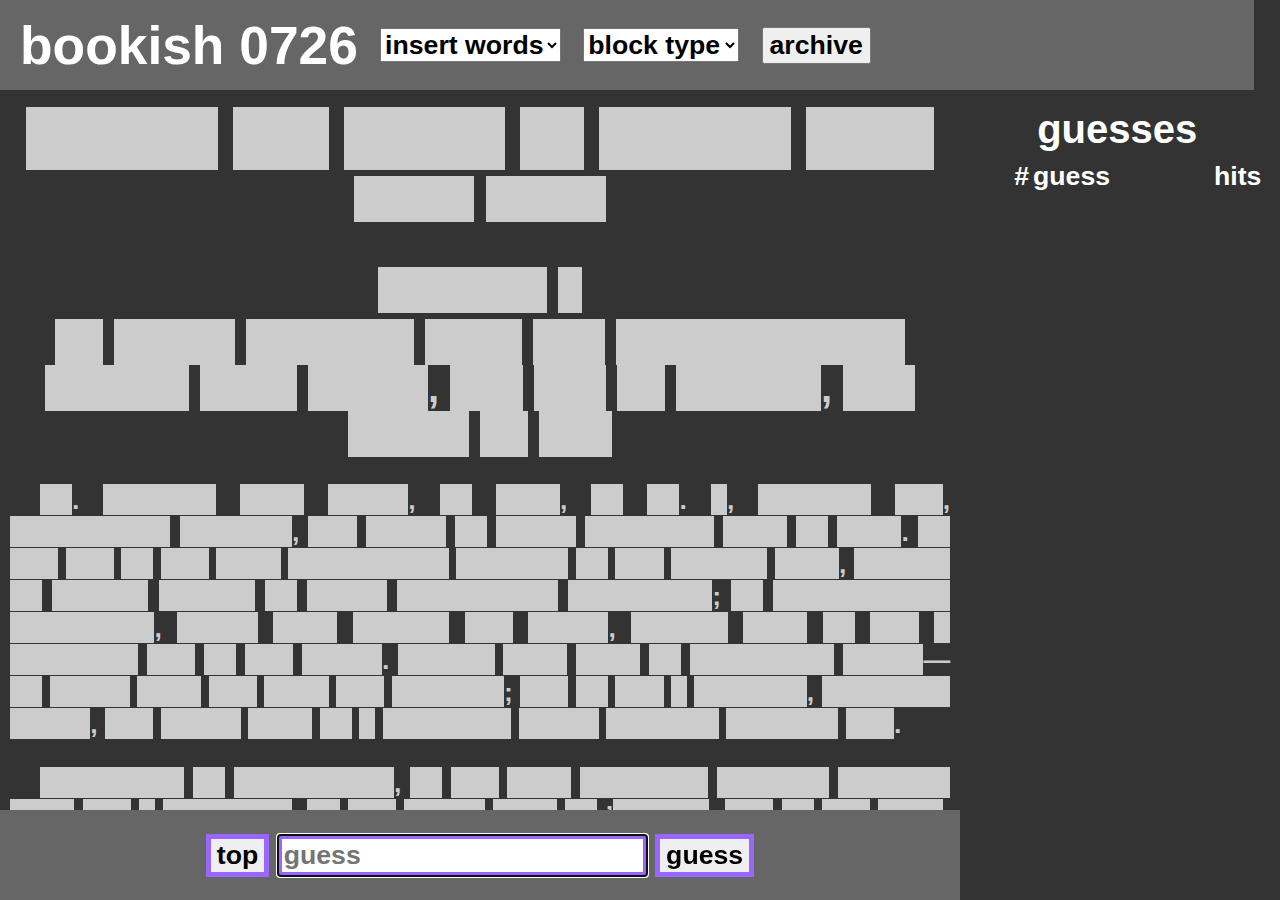
<file: bookish/index.html>
<html>
<head>
<meta charset="UTF-8">
<link rel="stylesheet" type="text/css" href="stylesheet.css"/>
<script type="text/javascript" src="load_game.js"></script>
<script type="text/javascript" src="split.js"></script>
<script type="text/javascript" src="redact.js"></script>
<script language="javascript">

var game;
var winner = false;
var reveal = false;
var hits = 0;
var textArr = [];   // an array of "words" (words, markup or punctuation)
var redactedArray = [];
var guessedWords = [];
var guessedHits = [];   // TODO parallel arrays = not good
var commonWords = [
    "the", "and", "of", "to", "a", "in", "i", "he", "was", "it",
    "that", "his", "with", "for", "as", "is", "had", "you", "not", "at",
    "but", "on", "be", "all", "we", "her", "have", "my", "they", "by",
    "there", "she", "him", "so", "which", "this", "me", "one", "from", "were",
    "said", "no", "are", "or", "when", "out", "would", "what", "who", "them"
];
var reservedWords = [
    // also all the expected html tags
    '<p>', '</p>',
    '<h1>', '</h1>',
    '<h2>', '</h2>',
    '<h3>', '</h3>',
    '<i>', '</i>',
    '<br/>', '<hr/>',
    '<blockquote>', '</blockquote>',
    '<pre>', '</pre>',
    // it's christmas
    "<img class='image' src='image.jpg'>",
    // entities for later TODO
    '&ldquo;', '&rdquo;',
    '&lsquo;', '&rsquo;',
    '&mdash;',
    '&deg;', '&amp;', '&nbsp;', '&pound;', '&ast;'
]

function init() {
    textArr = split(text);  // splits text (defined in game/*js) into textarray
    redactText();           // redacts the entire array
    displayText();          // writes text panel
    displayGuesses();       // writes guess panel
    extractTitle();         // gets title from h1 contents (minus reserved words)

    // warn when navigating away. not ideal...
    window.addEventListener("beforeunload", function (e) {
        var confirmationMessage = 'your changes will be lost.'; // text does not appear!
        (e || window.event).returnValue = confirmationMessage;
        return confirmationMessage;
    });
    document.getElementById("inputword").focus();
    document.getElementById("title").innerHTML = "bookish " + game;
    document.getElementById("blocks").selectedIndex = 0;
    document.getElementById("words").selectedIndex = 0;
}

function solve() {
    reveal = true;
    redactText();
    displayText();
    gotoTop();
}

var title = [];
function extractTitle() {
    var t = text.match(/<h1>(.*?)<\/h1>/);  // title string
    // titles are words and apostrophes
    var tbits = t[1].split(/[^\w']+/);
    for (var i = 0 ; i < tbits.length ; i++) {
        var titleWord = tbits[i].toLowerCase();
        if (titleWord != "" && !reservedWords.includes(titleWord)) {
            title.push(titleWord);
        }
    }
    //debug("Title " + title);
}

function displayText() {
    out = []
    if (winner) {
        out.push(winnerText());
    }
    if (reveal) {
        // add a link to the original
        out.push("<h2>read the whole thing <a href='" + url + "'>here</a></h2>"
            + "<br/>"
        );
    }
    out = out.concat(redactedArray);
    d = document.getElementById('textPane');
    d.innerHTML = out.join('');
}

function winnerText() {
    var h = 0;
    var m = 0;
    for (var i = 0 ; i < guessedHits.length ; i++) {
        if (guessedHits[i] == 0) {
            m++;
        } else {
            h++;
        }
    }
    var pc = h * 100 / (h + m);
    return("<h1>YOU ARE A WINNER</h1>"
        + "<h2>bookish " + game + "</h2>"
        + "<h2>total guesses: " + (h + m) + "</h2>"
        + "<h2>total hits: " + h + "</h2>"
        + "<h2>total misses: " + m + "</h2>"
        + "<h2>percentage correct: " + Math.floor(pc) + "</h2>"
    );
}

function displayGuesses() {
    var gText = ["<h2 class='guessTitle'>guesses</h2>"];
    //debug("Guesses " + guessedWords + ", " + guessedWords.length);
    gText.push("<table id='guessList'>");
    gText.push("<thead>");
    gText.push("<tr>");
    gText.push("<td class='count'>#</td>");
    gText.push("<td class='guess'>guess</td>");
    gText.push("<td class='hits'>hits</td>");
    gText.push("</tr>");
    gText.push("</thead>");
    gText.push("<tbody>");
    for (var i = guessedWords.length - 1 ; i >= 0 ; i--) {
        var word = guessedWords[i];
        //debug("Word[" + i + "] " + word);
        if (highlight == word) {
            cl = "highlight"
        } else {
            cl = "normal"
        }
        gText.push("<tr id='guess" + i + "' class='" + cl + "' onclick='return highlightWord(" + i + ")'>");
        gText.push("<td class='count'>" + (i + 1) + ":</td>");
        gText.push("<td class='guess'>" + word + "</td>");
        gText.push("<td class='hits'>" + guessedHits[i] + "</td>");
        gText.push("</tr>");
    }
    gText.push("</tbody>");
    gText.push("</table>");
    //debug("gtext " + gText);
    d = document.getElementById('guessesPane');
    d.innerHTML = gText.join('');
}

// highlights the word
// (either the just entered word or the one just clicked in guesslist)
var highlight = ""
var prev_hi_index = -1
var highlight_index = -1;
function highlightWord(index) {
    //alert("HighlightWord new:" + index + " prev:" + prev_hi_index)
    if (index != prev_hi_index) {
        // new word (or a change)
        highlight = guessedWords[index];
        highs = guessedHits[index];
        if (highs == 0) {
            // do nothing
            return;
        }
        redactText();       // highlight bits of the text
        displayText();      // and show it
        highlight_index = 0;
        highlightSingleWord(highlight_index);
        displayGuesses();   // update guess highlights
    } else {
        // this is an old word, selected again
        lowlightSingleWord(highlight_index);
        highlight_index = (highlight_index + 1) % highs;
        highlightSingleWord(highlight_index);
    }
    gotoHighlight(highlight_index);
    prev_hi_index = index;
}

// unhighlight word (prior to highlighting the next one)
function lowlightSingleWord(highlightIndex) {
    //debug("clearing hi" + highlightIndex)
    var ele = document.getElementById('hi' + highlightIndex);
    ele.className = "";
}

// inverse video the current instance of highlighted word 
function highlightSingleWord(highlightIndex) {
    //debug("highlighting hi" + highlightIndex)
    var ele = document.getElementById('hi' + highlightIndex);
    ele.className = "special";
}

function updateTitle(word) {
    if (title.includes(word)) {
        // remove word from title array
        var tmp = [];
        for (var i = 0 ; i < title.length ; i++) {
            if (title[i] != word) {
                tmp.push(title[i]);
            }
        }
        title = tmp;
        //debug("Title " + title);
    }
    if (title.length == 0) {
        reveal = true;
        winner = true;
    }
}

function guessWord(event) {
    // button sends null, keypress sends keycode of input
    if (event != null && event.keyCode != 13) {
        // ignore keys that aren't enter
        return;
    }
    var d = document.getElementById("inputword");
    // limit input to lowercase alphanumerics and apostrophe
    var word = d.value.toLowerCase().trim();
    if (word == 'answer please') {
        solve();
        return;
    }
    word = d.value.toLowerCase().trim().replace(/[^a-z0-9']/g, "");
    if (word == "") {
        // TODO next highlighted word?
        return;
    }
    // clear box
    d.value = '';
    //debug("WORD " + word);
    var newWord = !guessedWords.includes(word);
    if (!reservedWords.includes(word)) {
        if (newWord) {  // TODO does not work
            //debug("New Word " + word);
            guessedWords.push(word);
            updateTitle(word);
            highlight_index = 0;
        } else {
            //debug("Old Word " + word);
            // can we do something here?
            // next highlighted word?
            // but only if different from previous?
        }
        // highlight is the current guess
        highlight = word;
        redactText();    // this will update redacted text array and hits
        //debug("Guess: Word " + word + " Hits " + hits);
        if (newWord) {
            //debug("New hits " + hits);
            guessedHits.push(hits);
        }
        displayText();      // show the text
        displayGuesses();   // show the guesses
        gotoGuess(word);
        //debug("Guesses " + guessedWords.length + " Hits: " + guessedHits);
        if (winner) {
            gotoTop();
        }
    }
}

function gotoTop() {
    document.getElementById('textPane').scrollTop = 0;
}

function gotoHighlight(hi) {
    var ele = document.getElementById('hi' + hi);
    ele.scrollIntoView({
        behavior: 'auto',
        block: 'center',
        inline: 'center'
    });
}

// guesses have <tr id=guess99><tr><td class=guess>
// we have to iterate through to find the match
function gotoGuess(word) {
    if (word == null) {
        // highlight top
        var tr = document.getElementById('guess' + (guessedWords.length - 1));
        tr.scrollIntoView({
            behavior: 'auto',
            block: 'center',
            inline: 'center'
        });
        return;
    }
    // find matching word
    for (var i = 0 ; i < guessedWords.length ; i++) {
        var tr = document.getElementById('guess' + i);
        var val = tr.children[1].textContent;
        if (val == word) {
            tr.scrollIntoView({
                behavior: 'auto',
                block: 'center',
                inline: 'center'
            });
            return;
        }
    }
}

function setWords() {
    var d = document.getElementById("words");
    if (d.value == "0") {
        return;
    }
    var words = d.value;
    for (var i = 0 ; i < words ; i++) {
        highlight = commonWords[i];
        guessedWords.push(highlight);
        updateTitle(highlight);
        redactText();   // slow...
        guessedHits.push(hits);
    }    
    d.disabled = true;
    // debug(guessedWords);
    displayText();
    displayGuesses();
}

var blocks = "normal";
function setBlocks() {
    var d = document.getElementById("blocks");
    if (d.value == "none") {
        return;
    }
    blocks = d.value;
    d.disabled = true;
    redactText();
    displayText();
}
</script>
</head>
<body>
<nav id="top">
    <span id="title">bookish xxxxxx</span>
    <!-- &nbsp;&nbsp;&nbsp;
    <input type="button" value="about"/> -->
    &nbsp;&nbsp;&nbsp;
    <select title="you can automatically enter the most common words here" name="words" id="words" onchange="return setWords()">
        <option value="none" selected="true">insert words</option>
        <option value="0">0</option>
        <option value="10">10</option>
        <option value="20">20</option>
        <option value="30">30</option>
        <option value="40">40</option>
        <option value="50">50</option>
    </select>
    &nbsp;&nbsp;&nbsp;
    <select title="change the redacting style here" name="blocks" id="blocks" onchange="return setBlocks()">
        <option value="none" selected="true">block type</option>
        <option value="normal">normal</option>
        <option value="inaccurate">inaccurate</option>
        <option value="solid">solid</option>
    </select>
    &nbsp;&nbsp;&nbsp;
    <a title="choose a game from the archive" href="archive.html" target="new"><input type="button" value="archive"/></a>
</nav>
<div id="middle">
    <div id="left">
        <div id="textPane">Cannot find today's game, please choose something from the <a href="archive.html">archive</a>.</div>
    </div>
    <div id="right">
        <div id="guessesPane">the guesses go here</div>
    </div>
</div>
<div id="inputPane">
    <div id="buttons">
        <input type="button" value="top" onclick="return gotoTop()"/>
        <input type="text" id="inputword" size="20"
            onclick="document.getElementById('inputword').value = ''"
            onkeypress="return guessWord(event)"
            placeholder="guess"
            title="enter 'answer please' to quit"/>
        <input type="button" value="guess" onclick="return guessWord(null)"/>
    </div>
</div>
<script>
game = load_game();
</script>
<!-- and initialise it -->
<script>
init();
</script>
</body>
</html>
</file>
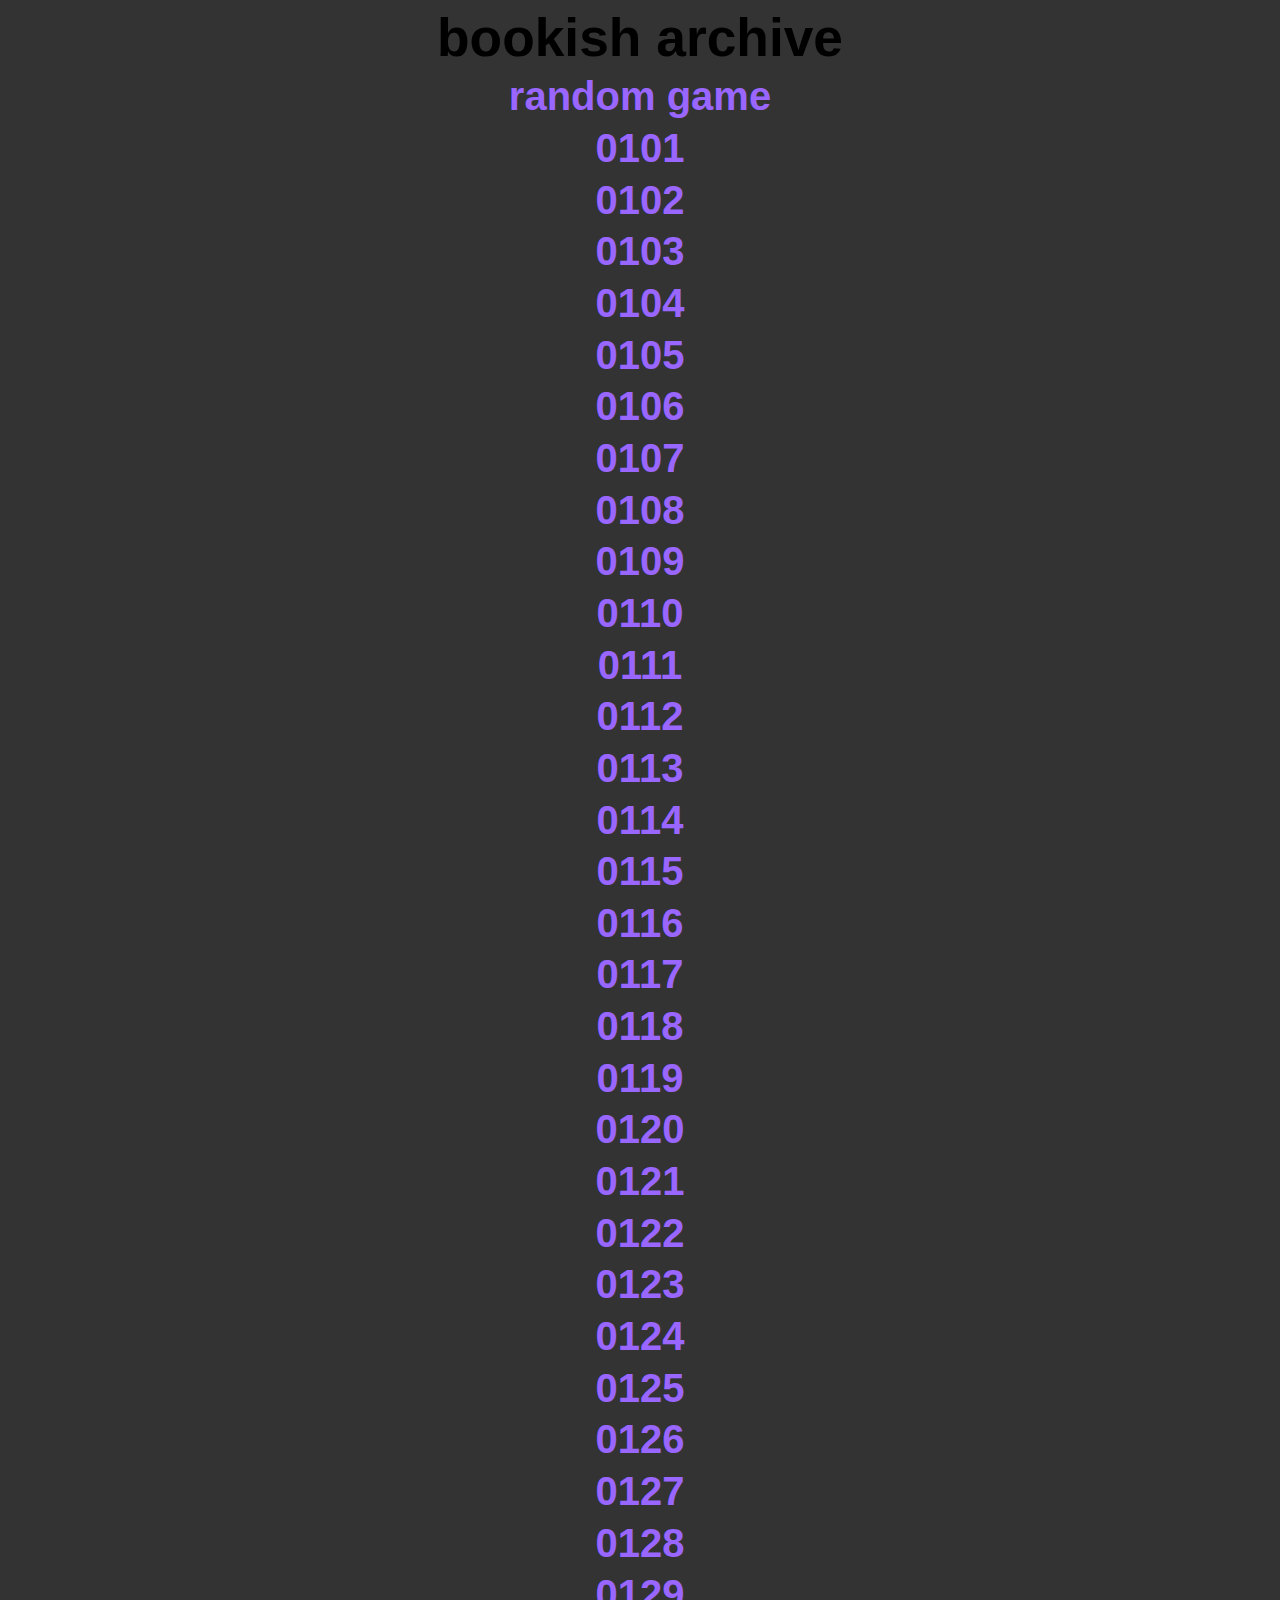
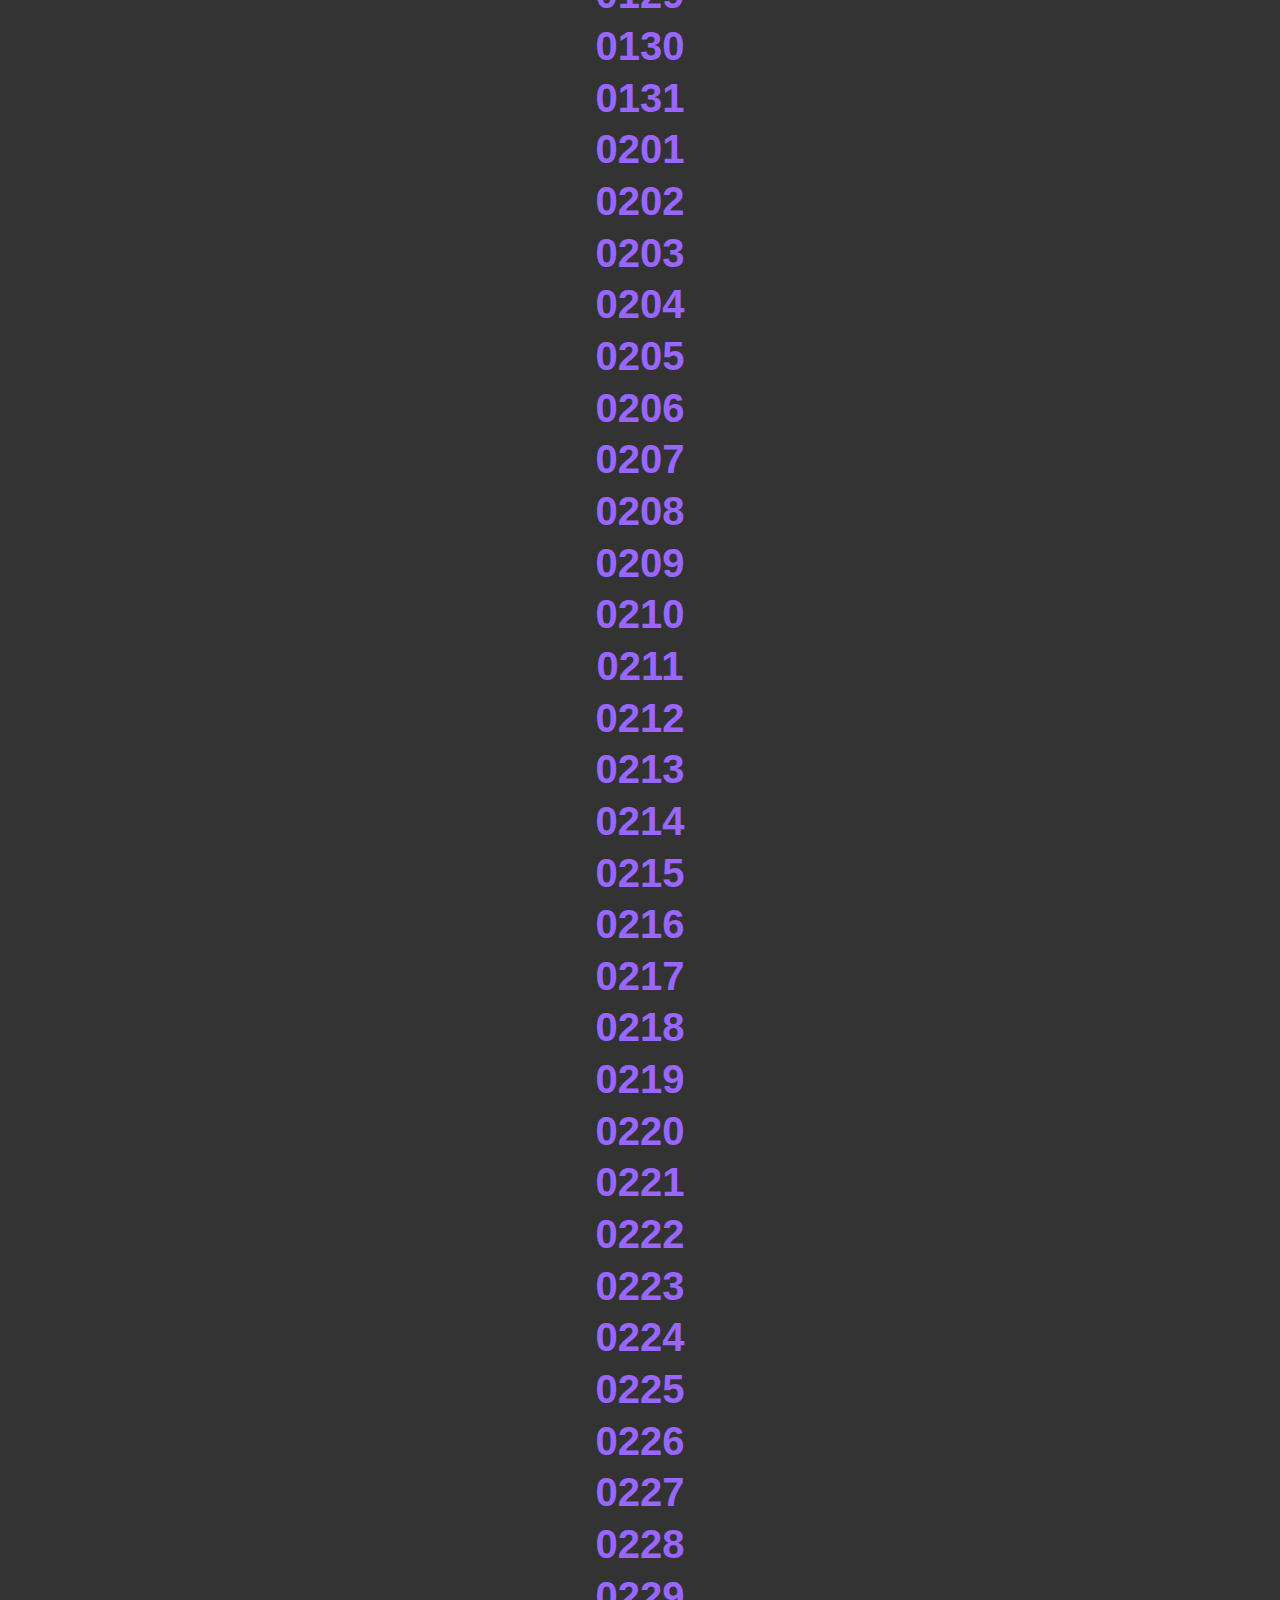
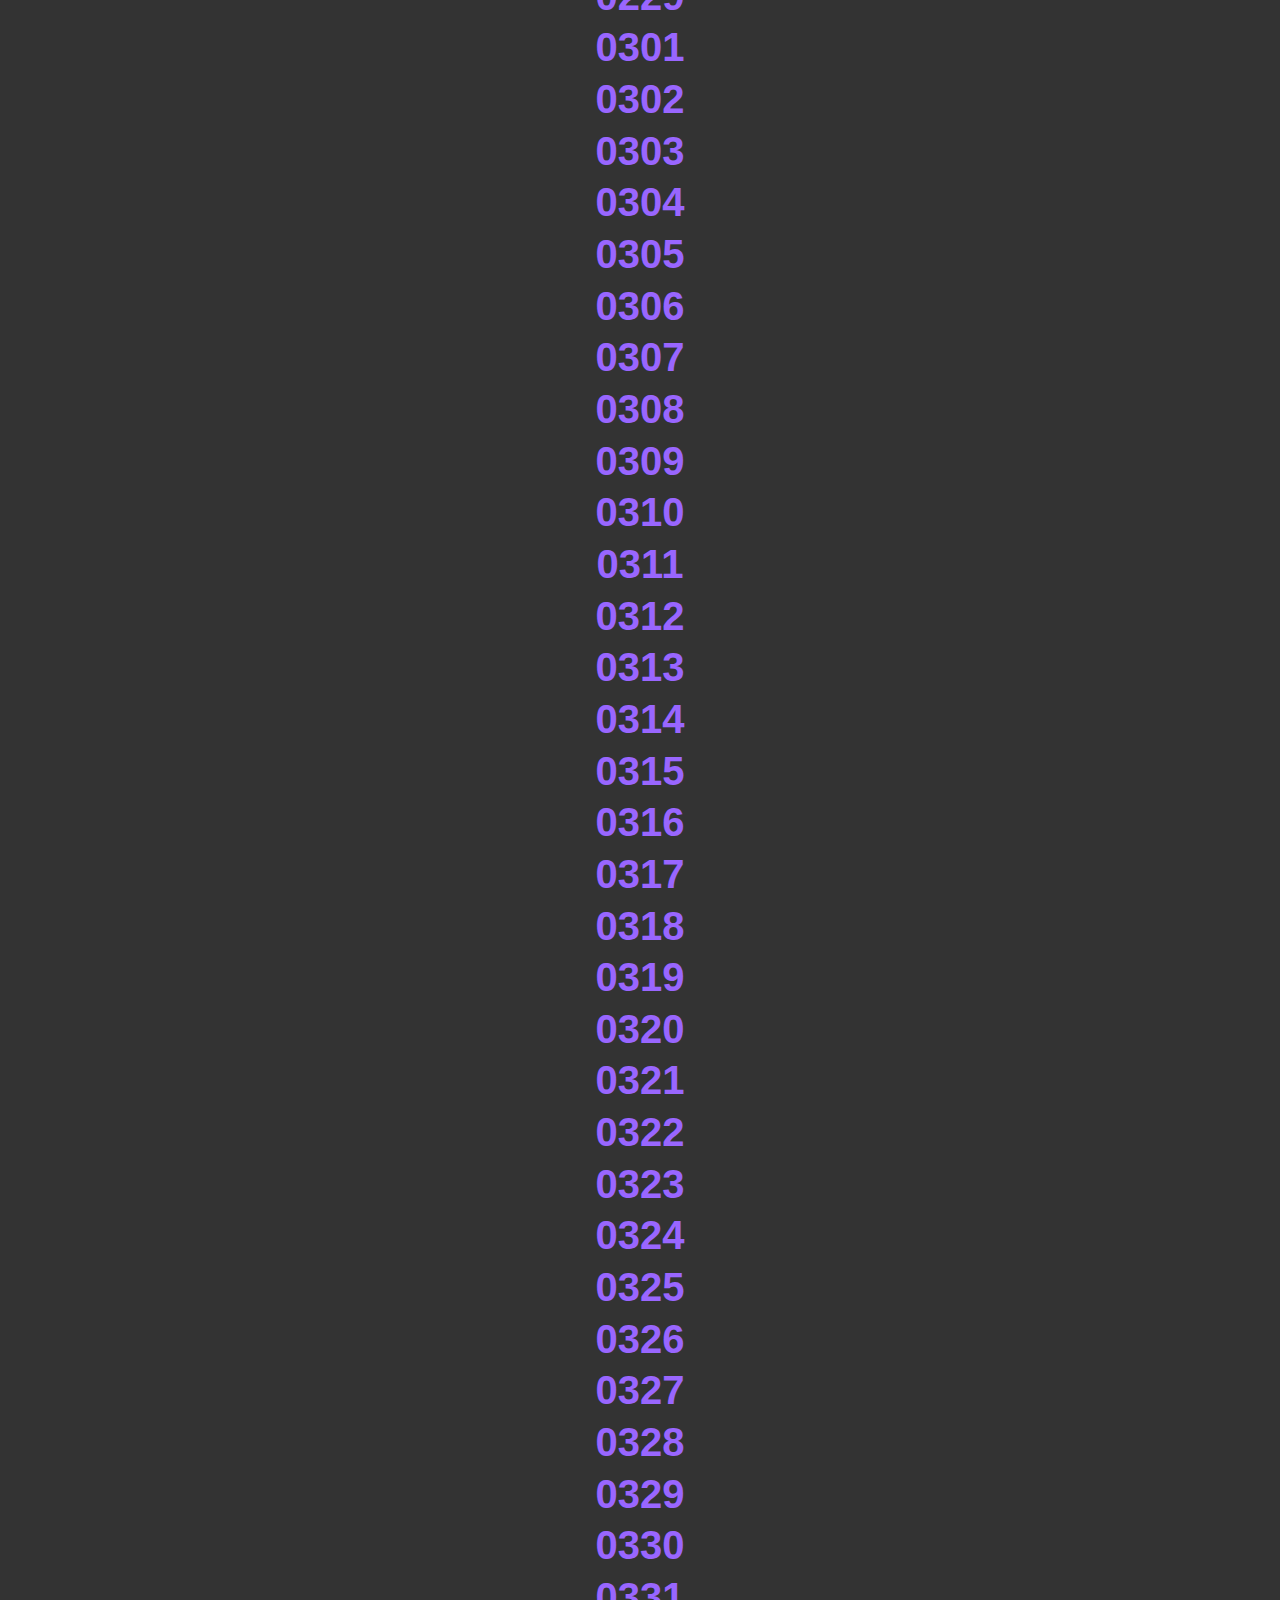
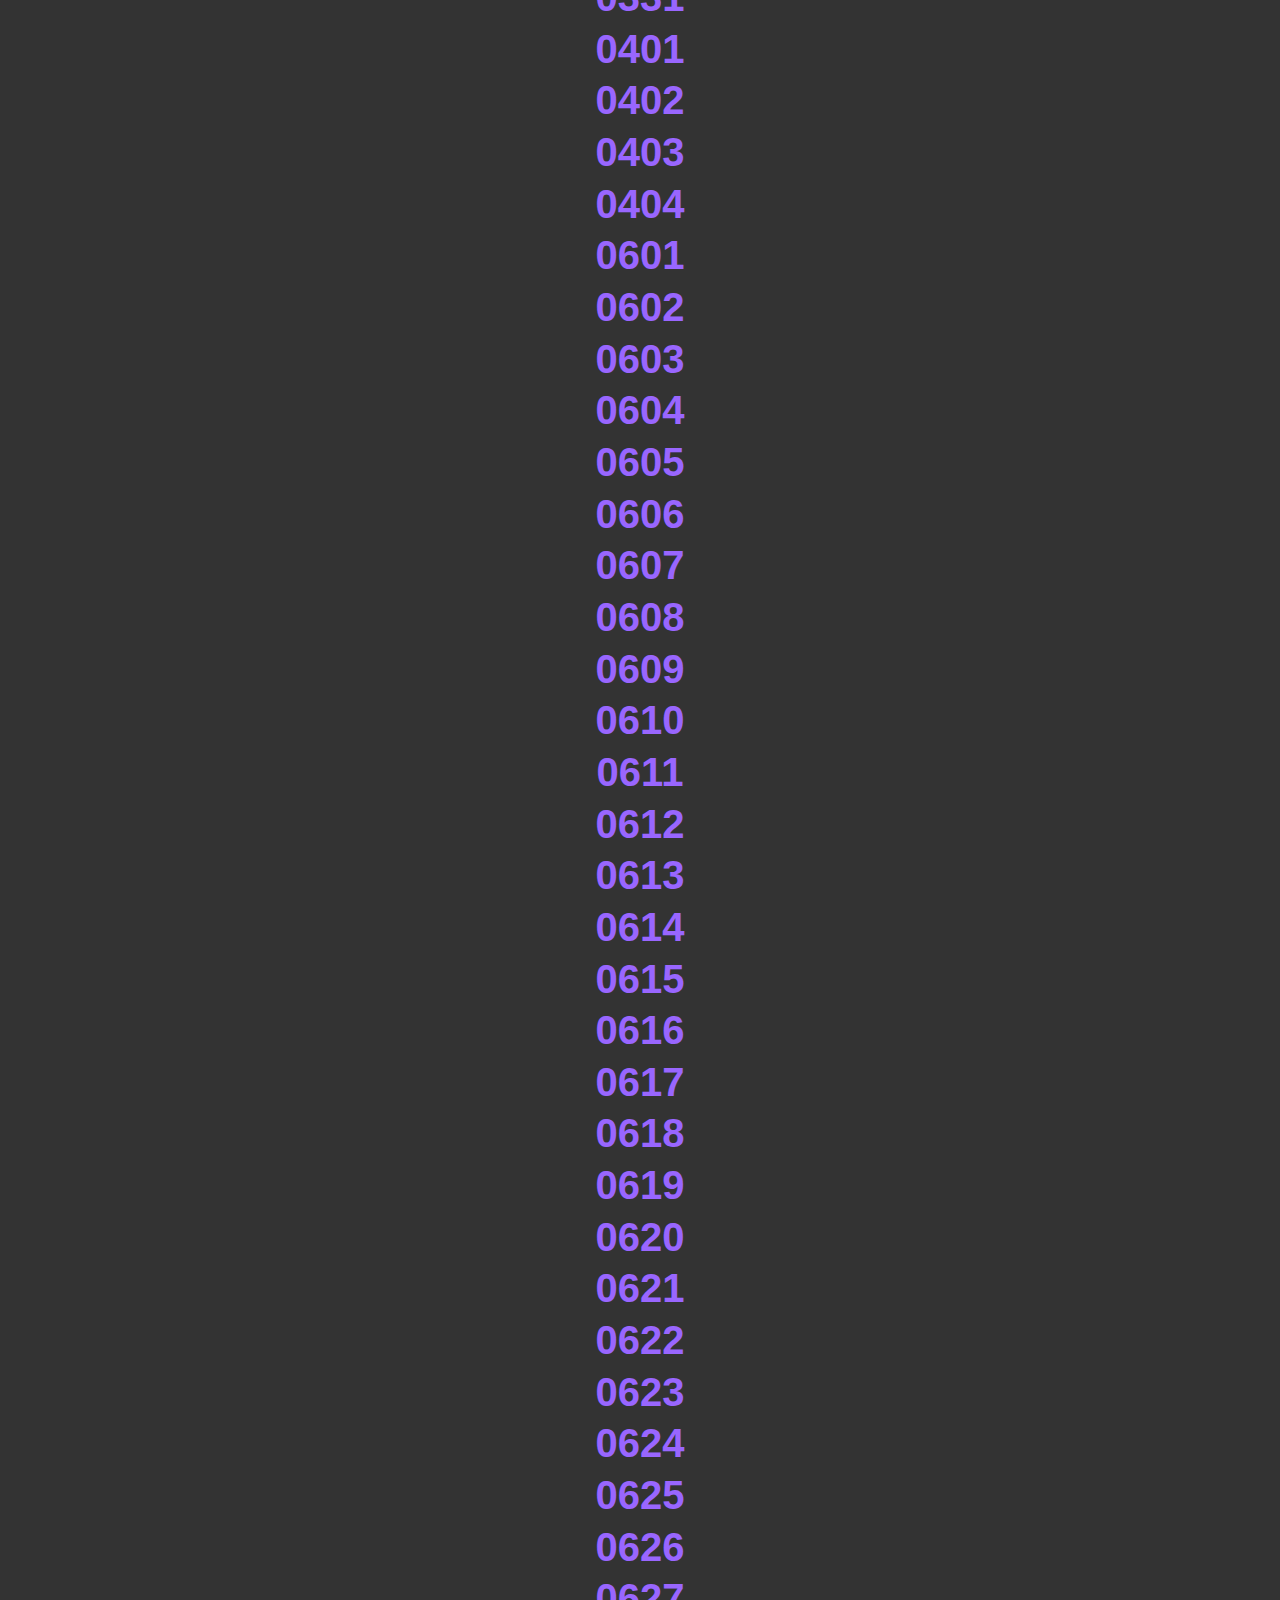
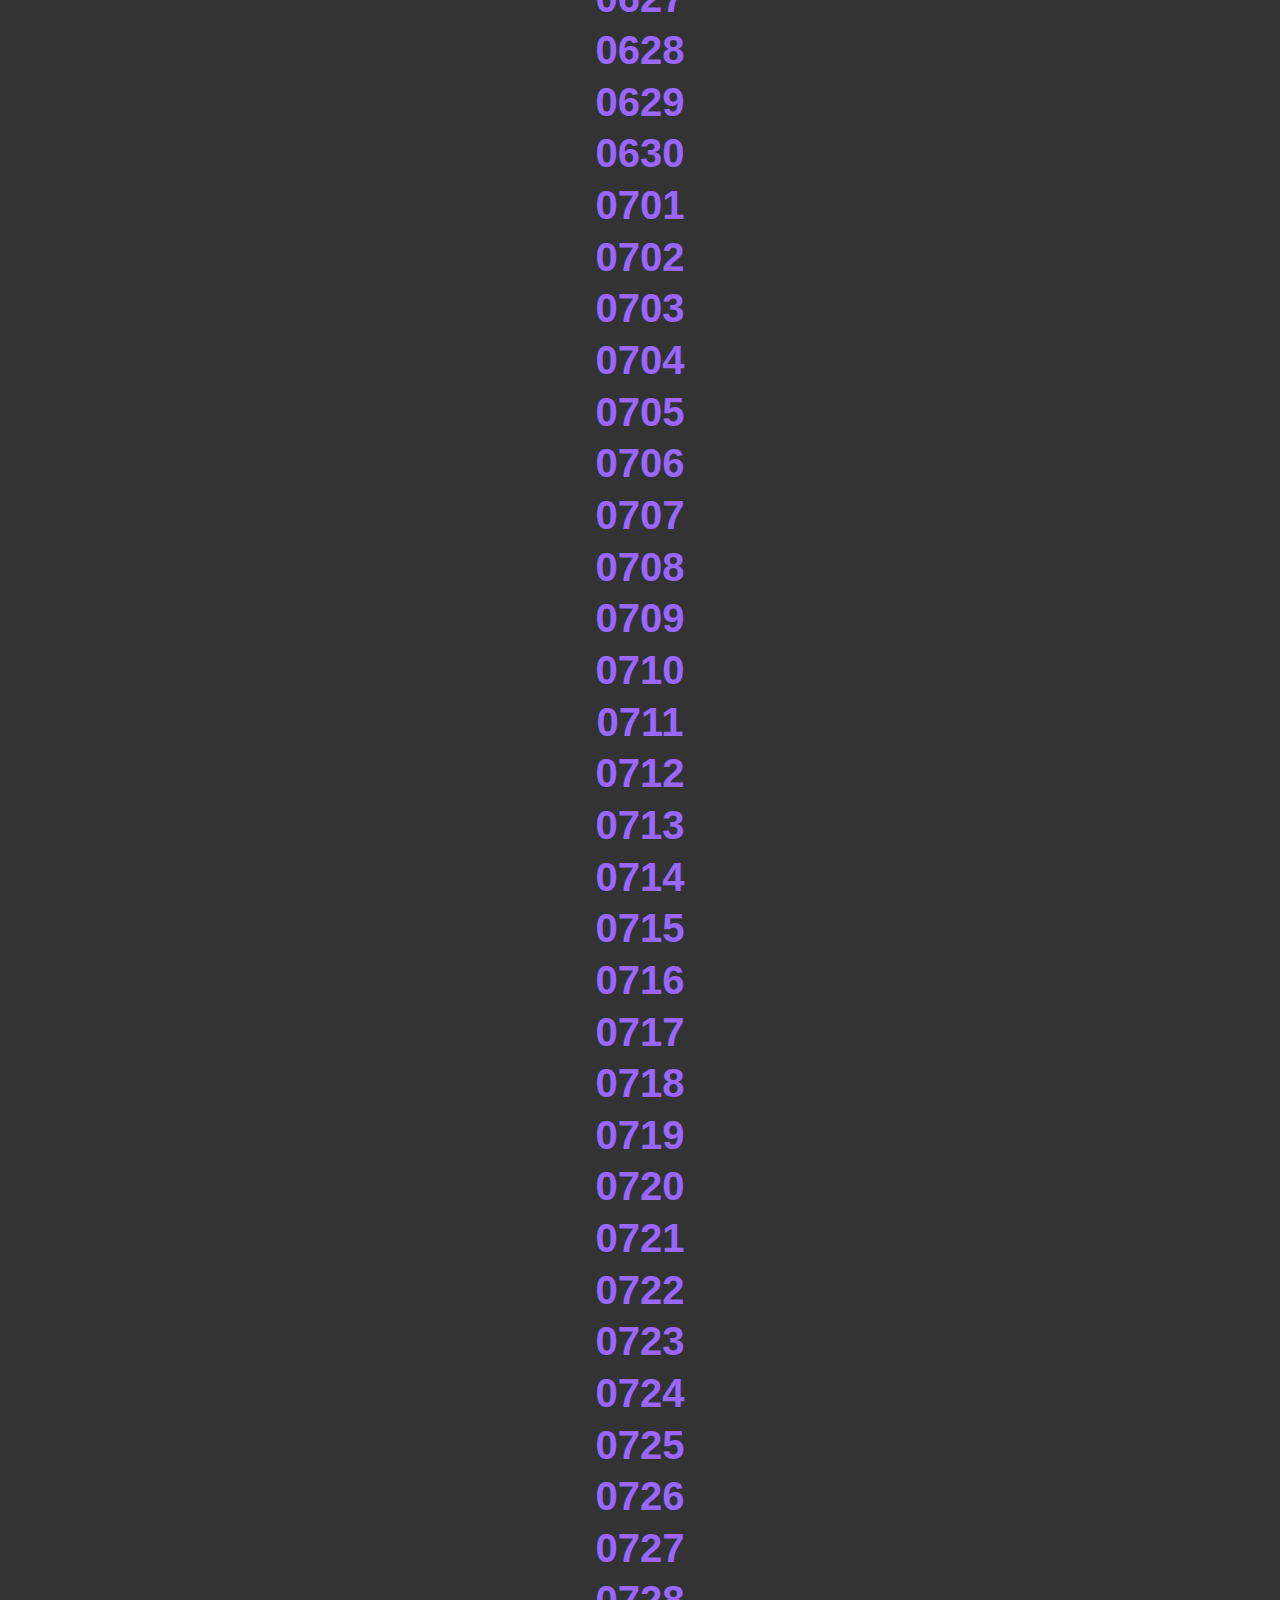
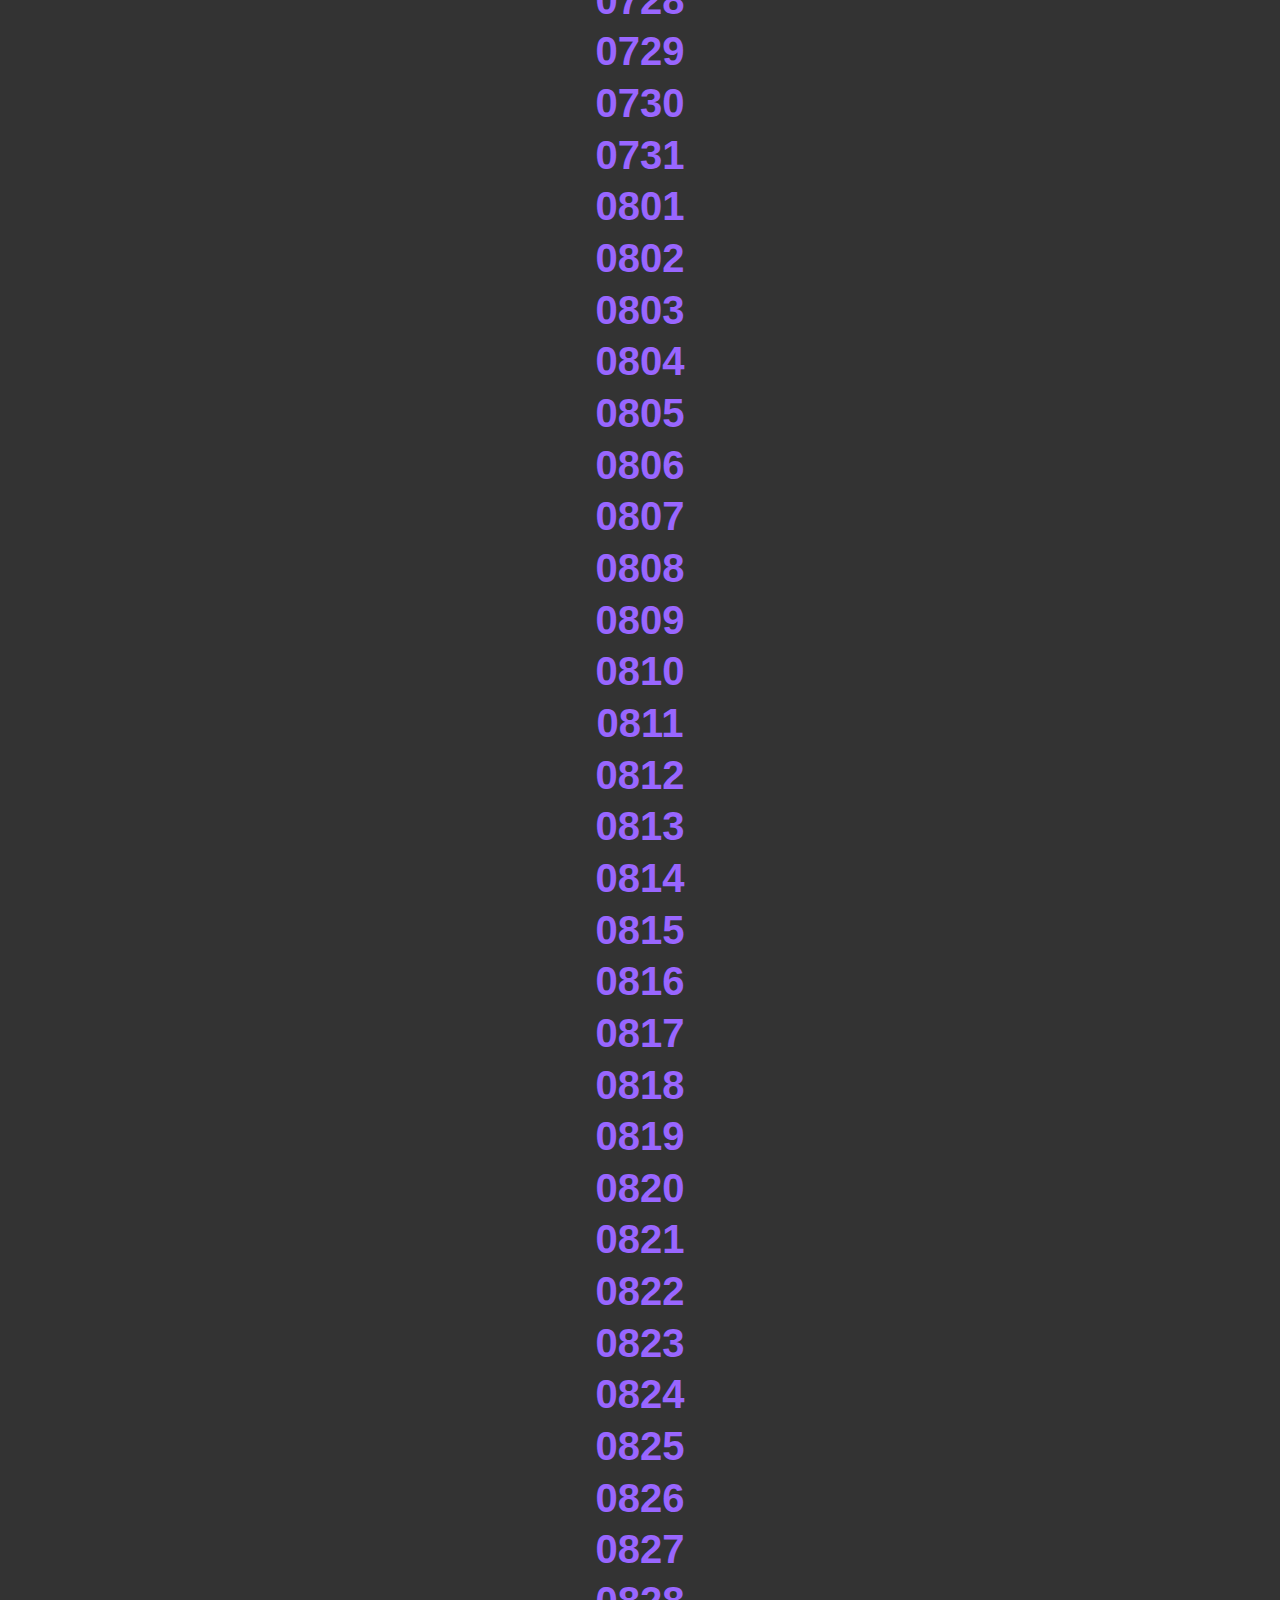
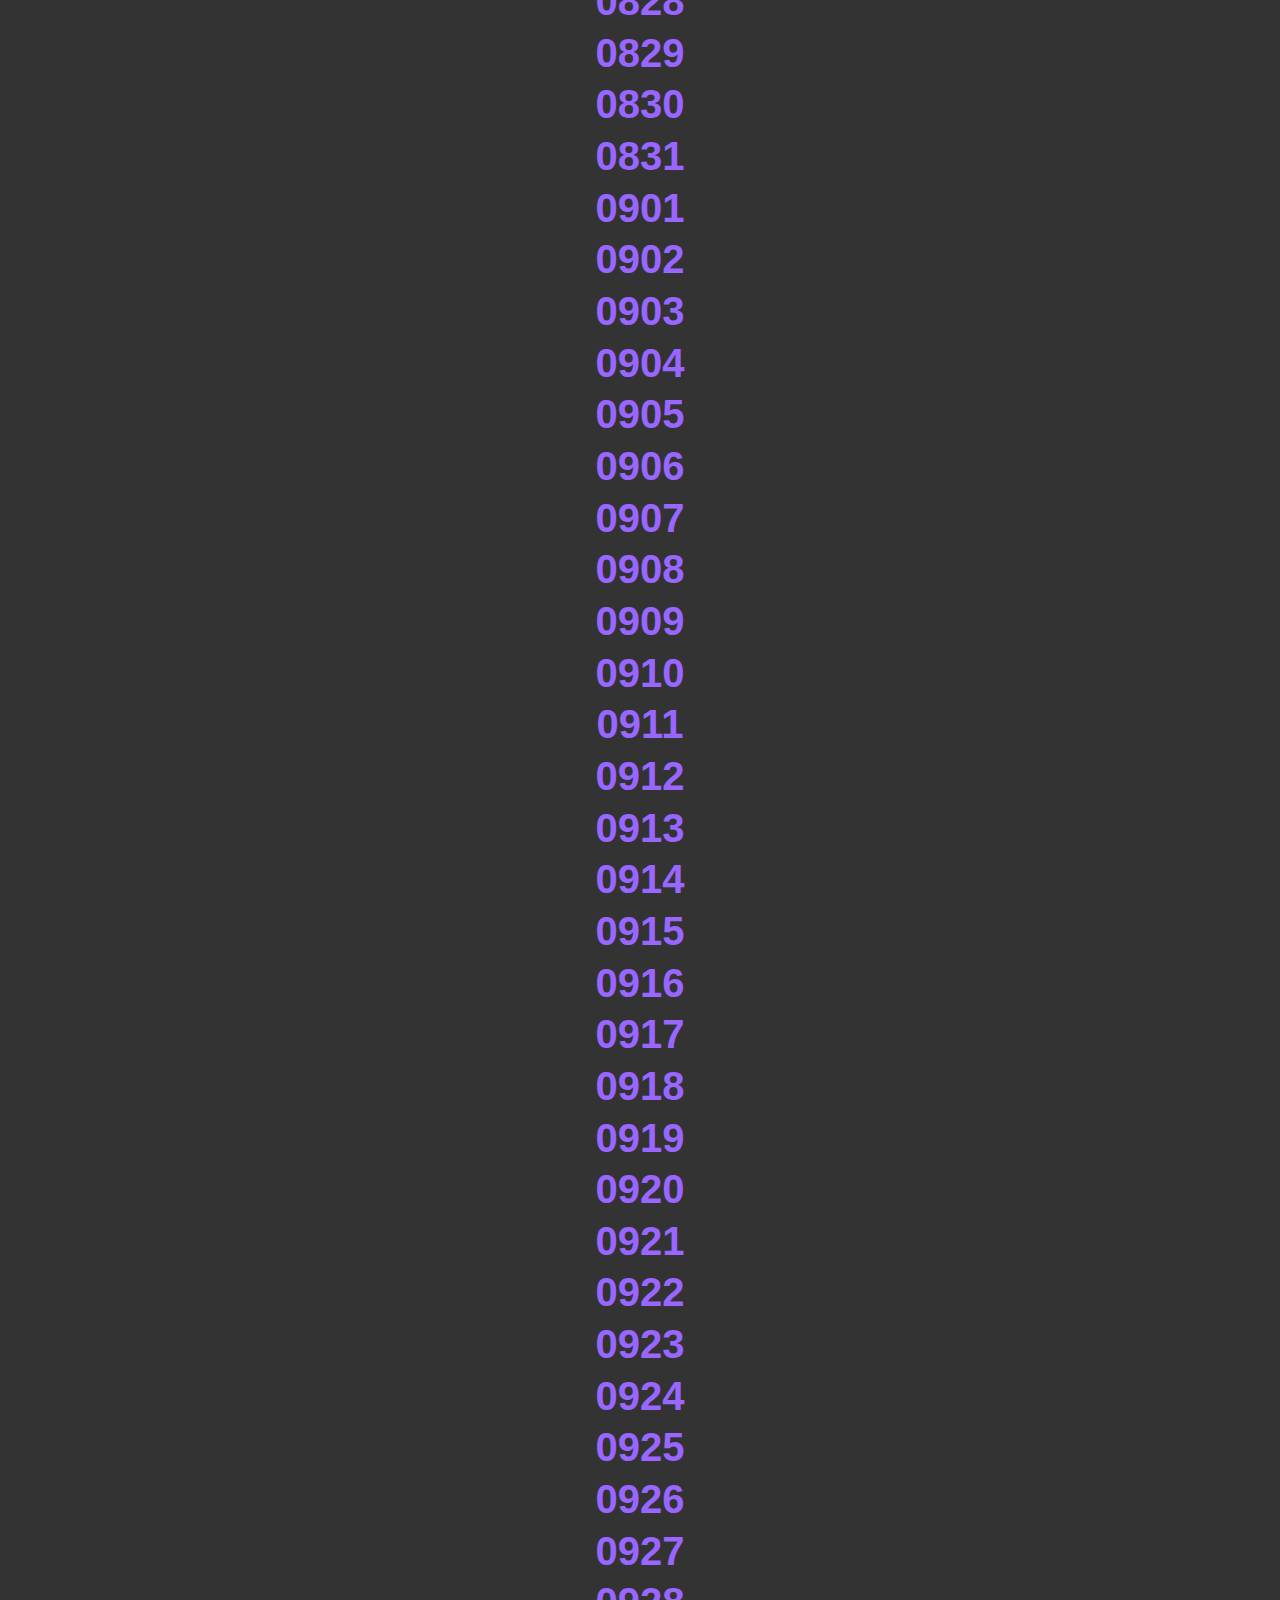
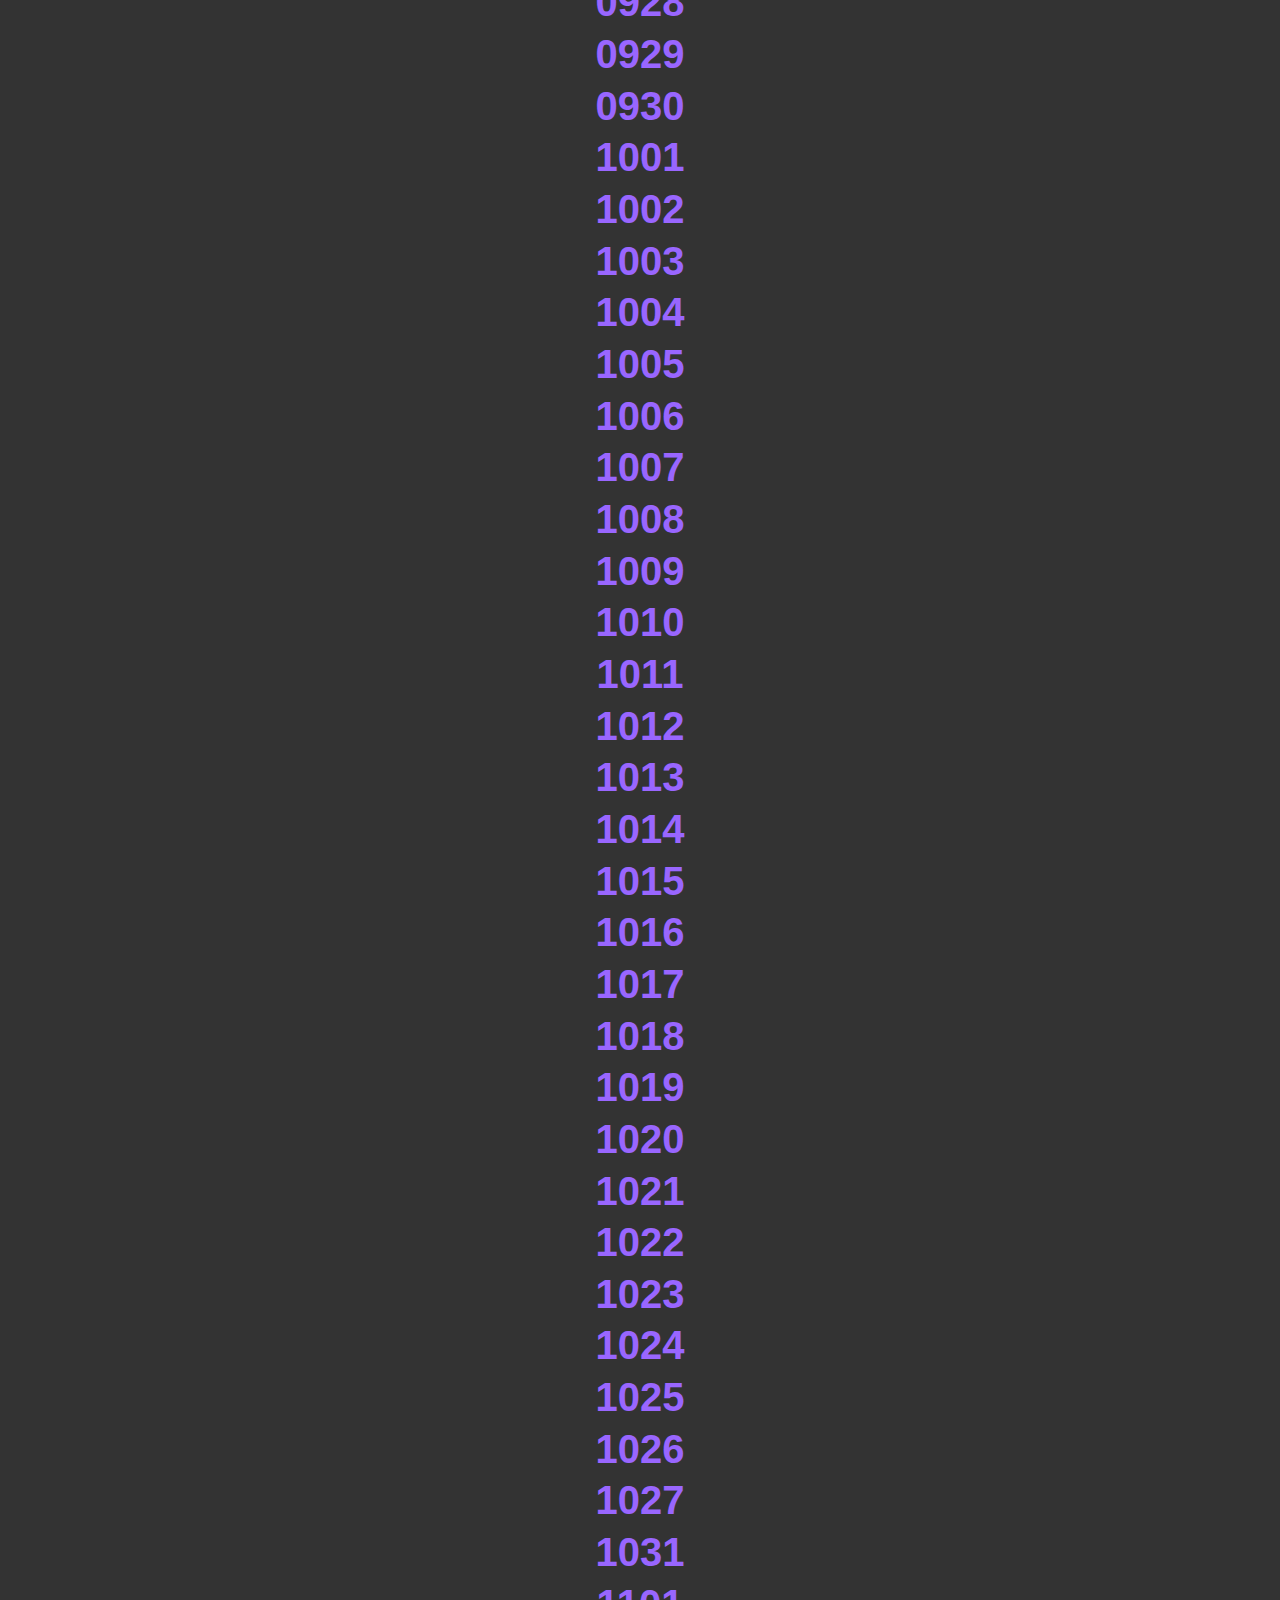
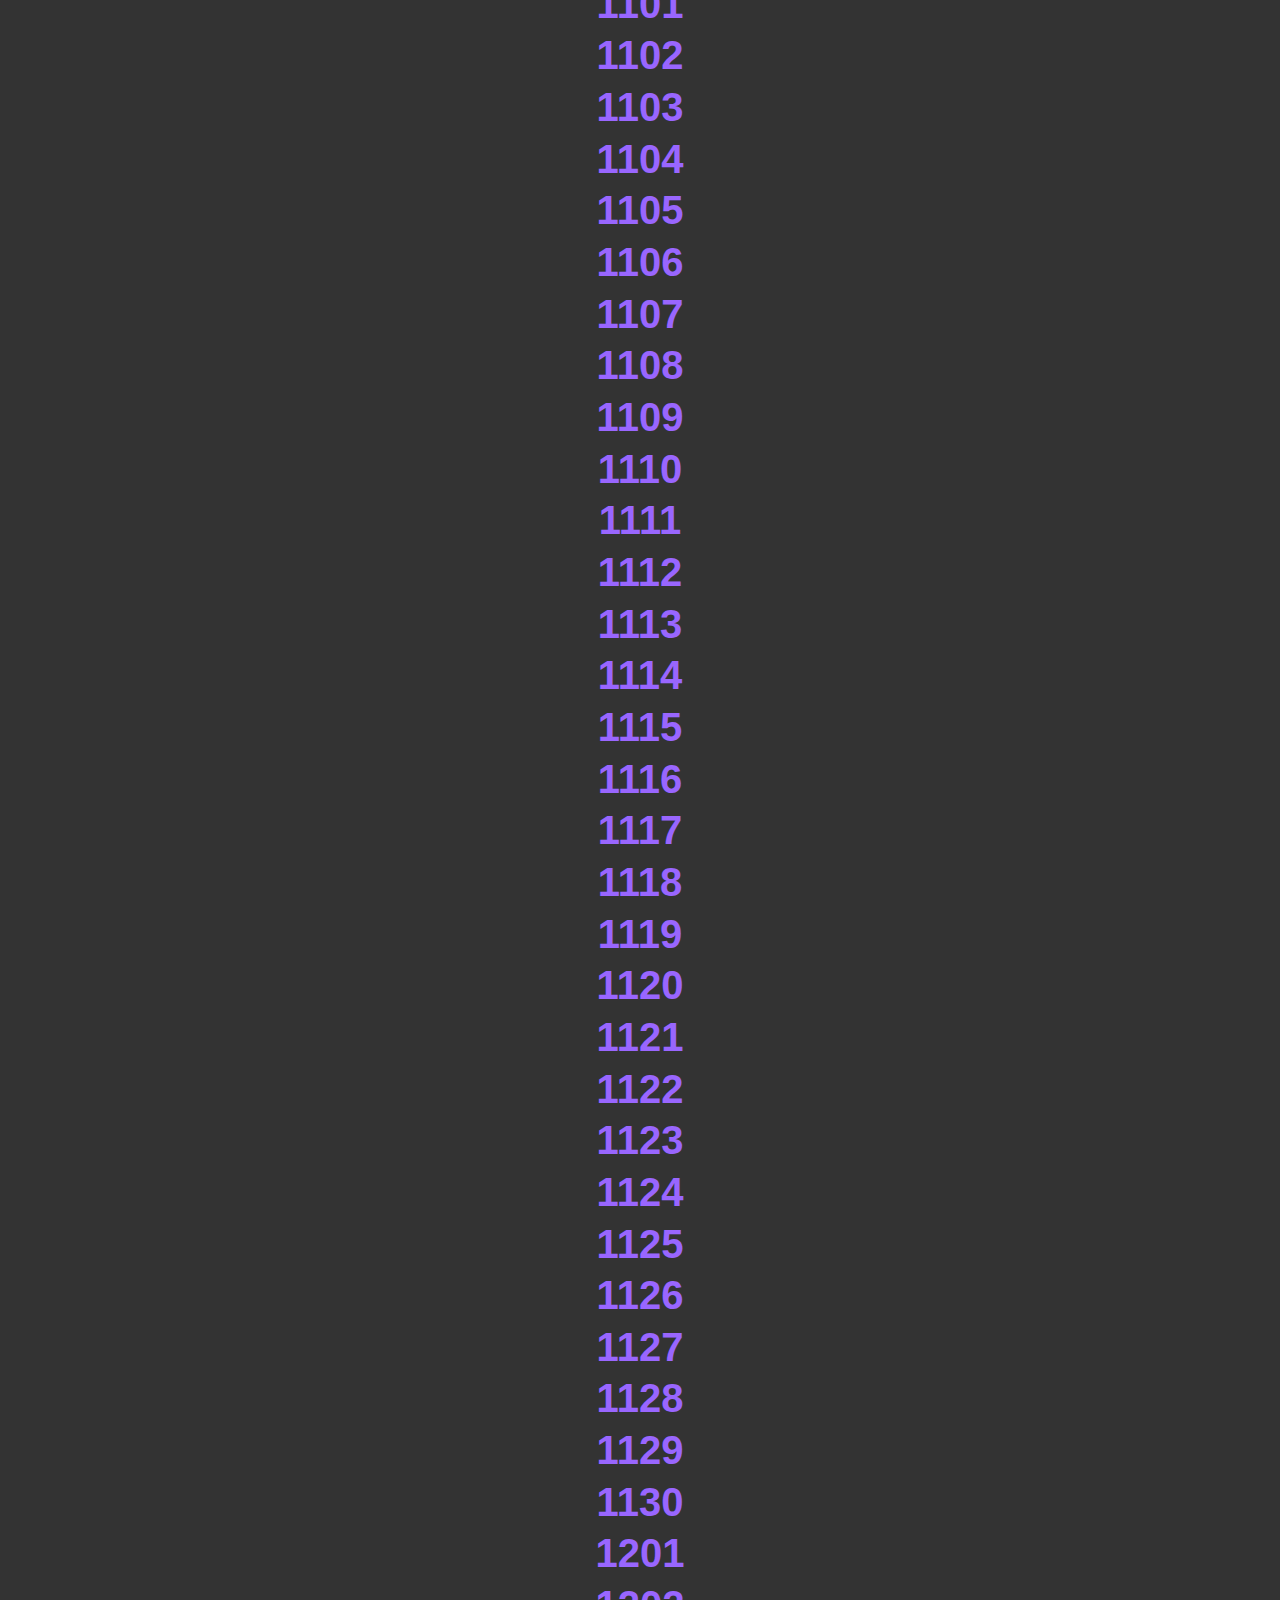
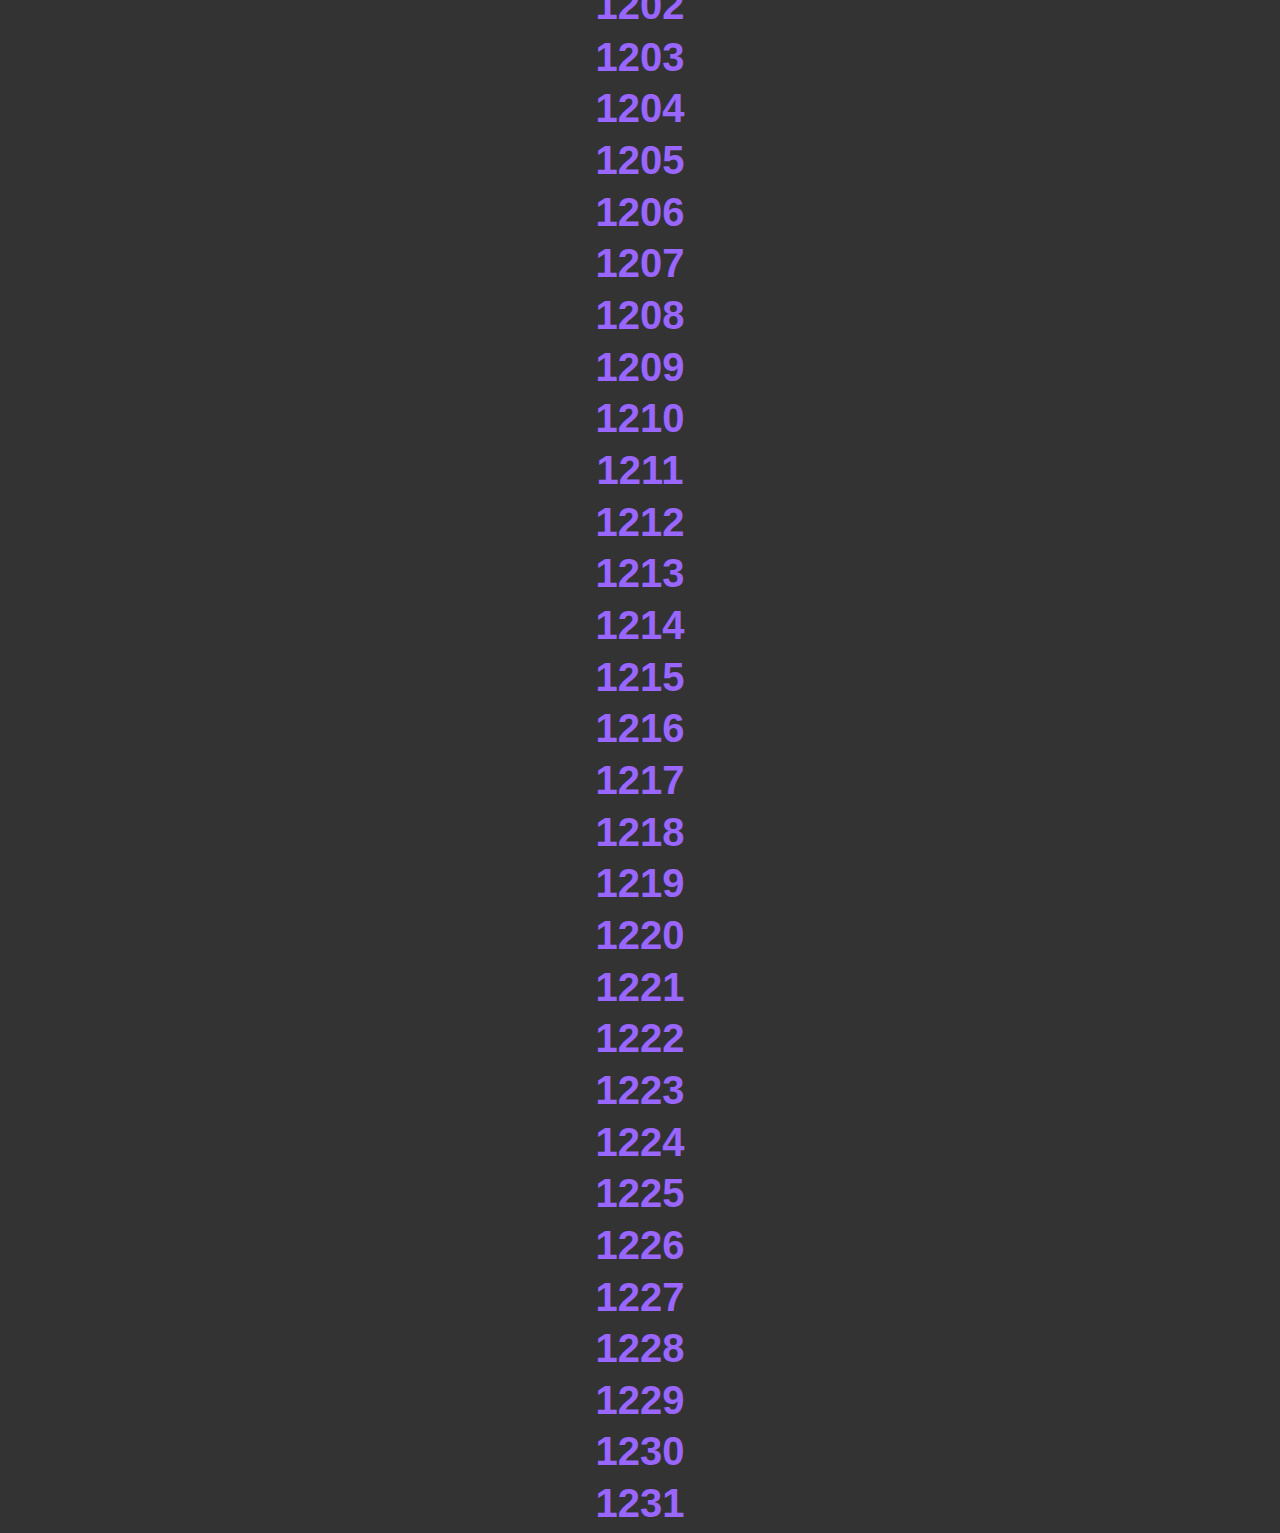
<file: bookish/archive.html>
<html>
<head>
<title>bookish archive</title>
<link rel="stylesheet" type="text/css" href="stylesheet.css"/>
</head>
<body>
<h1>bookish archive</h1>
<div id='dates'></div>
</body>
<script>

const archive = [
    "0101", "0102", "0103", "0104", "0105", "0106", "0107", "0108", "0109", "0110", "0111", "0112", "0113", "0114", "0115", "0116", "0117", "0118", "0119", "0120", "0121", "0122", "0123", "0124", "0125", "0126", "0127", "0128", "0129", "0130", "0131", 
    "0201", "0202", "0203", "0204", "0205", "0206", "0207", "0208", "0209", "0210", "0211", "0212", "0213", "0214", "0215", "0216", "0217", "0218", "0219", "0220", "0221", "0222", "0223", "0224", "0225", "0226", "0227", "0228", "0229", 
    "0301", "0302", "0303", "0304", "0305", "0306", "0307", "0308", "0309", "0310", "0311", "0312", "0313", "0314", "0315", "0316", "0317", "0318", "0319", "0320", "0321", "0322", "0323", "0324", "0325", "0326", "0327", "0328", "0329", "0330", "0331", 
    "0401", "0402", "0403", "0404",
    "0601", "0602", "0603", "0604", "0605", "0606", "0607", "0608", "0609", "0610", "0611", "0612", "0613", "0614", "0615", "0616", "0617", "0618", "0619", "0620", "0621", "0622", "0623", "0624", "0625", "0626", "0627", "0628", "0629", "0630", 
    "0701", "0702", "0703", "0704", "0705", "0706", "0707", "0708", "0709", "0710", "0711", "0712", "0713", "0714", "0715", "0716", "0717", "0718", "0719", "0720", "0721", "0722", "0723", "0724", "0725", "0726", "0727", "0728", "0729", "0730", "0731", 
    "0801", "0802", "0803", "0804", "0805", "0806", "0807", "0808", "0809", "0810", "0811", "0812", "0813", "0814", "0815", "0816", "0817", "0818", "0819", "0820", "0821", "0822", "0823", "0824", "0825", "0826", "0827", "0828", "0829", "0830", "0831",
    "0901", "0902", "0903", "0904", "0905", "0906", "0907", "0908", "0909", "0910", "0911", "0912", "0913", "0914", "0915", "0916", "0917", "0918", "0919", "0920", "0921", "0922", "0923", "0924", "0925", "0926", "0927", "0928", "0929", "0930",
    "1001", "1002", "1003", "1004", "1005", "1006", "1007", "1008", "1009", "1010", "1011", "1012", "1013", "1014", "1015", "1016", "1017", "1018", "1019", "1020", "1021", "1022", "1023", "1024", "1025", "1026", "1027", "1031",
    "1101", "1102", "1103", "1104", "1105", "1106", "1107", "1108", "1109", "1110", "1111", "1112", "1113", "1114", "1115", "1116", "1117", "1118", "1119", "1120", "1121", "1122", "1123", "1124", "1125", "1126", "1127", "1128", "1129", "1130",
    "1201", "1202", "1203", "1204", "1205", "1206", "1207", "1208", "1209", "1210", "1211", "1212", "1213", "1214", "1215", "1216", "1217", "1218", "1219", "1220", "1221", "1222", "1223", "1224", "1225", "1226", "1227", "1228", "1229", "1230", "1231", 
];

var out = [];
var r = Math.floor(Math.random() * archive.length)
out.push("<h2><a href='index.html?" + archive[r] + "'>random game</a></h2>");
for (var i = 0 ; i < archive.length ; i++) {
    var dStr = archive[i];
    out.push("<h2><a href='index.html?" + dStr + "'>" + dStr + "</a></h2>");
}

d = document.getElementById('dates');
d.innerHTML = out.join('');

</script>
</html>
</file>
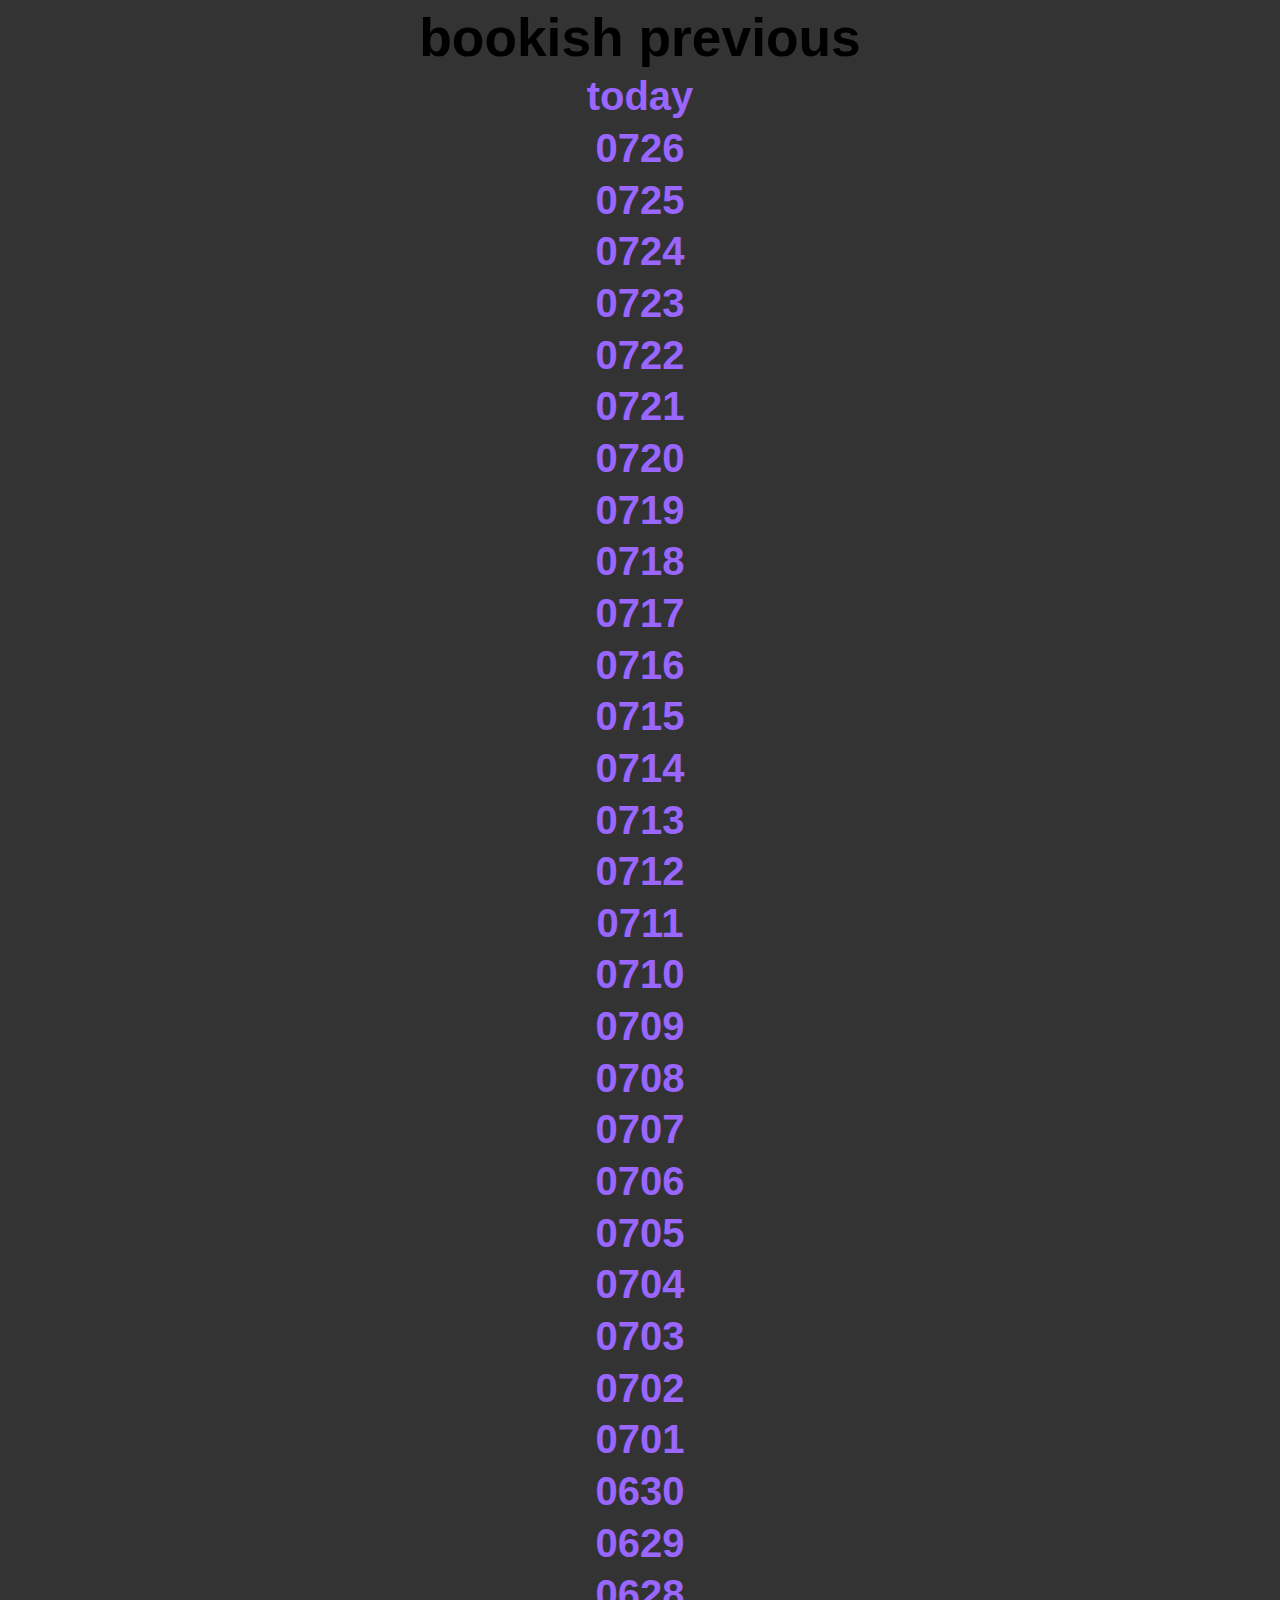
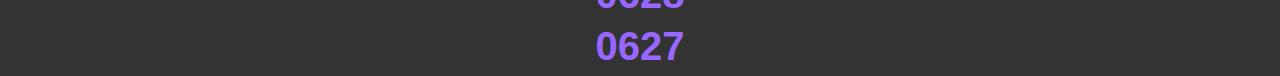
<file: bookish/previous.html>
<html>
<head>
<title>bookish previous</title>
<link rel="stylesheet" type="text/css" href="stylesheet.css"/>
</head>
<body>
<h1>bookish previous</h1>
<div id='dates'></div>
</body>
<script>
function pad(x) {
    if (x < 10) {return "0" + x;}
    return x;
}

function dString(date) {
    var yyyy = date.getUTCFullYear();
    var mm = pad(date.getUTCMonth() + 1);
    var dd = pad(date.getUTCDate());
    //alert("d: " + yyyy + mm + dd);
    return("" + mm + dd);
}

var today = new Date();
var yyyy = today.getUTCFullYear();
var mm = today.getUTCMonth();
var dd = today.getUTCDate();

var out = [];
out.push("<h2><a href='index.html'>today</a></h2>");
for (var i = 0 ; i < 30 ; i++) {    // ~one month's games
    var d = new Date(yyyy, mm, dd - i);
    var dStr = dString(d);
    out.push("<h2><a href='index.html?" + dStr + "'>" + dStr + "</a></h2>");
    if (dStr == "0601") {
        break;
    }
}

d = document.getElementById('dates');
d.innerHTML = out.join('');

</script>
</html>
</file>
<file: bookish/stylesheet.css>
body {
    min-height: 100vh;
    margin: 0;
    font-size: 20pt;
    font-family: sans-serif;
    font-weight: bold;
    background-color: #333;
    scrollbar-width: auto;
    scrollbar-color: #c9f #333; /* foreground, background */
}
a {
    color: #96f;
}

nav {
    width: 98vw;
    height: 10vh;
    position: fixed;
    color: white;
    background-color: #666;
    display: flex;
    align-items: center;
}
nav span {
    font-size: 40pt;
    font-weight: bold;
}
nav input {
    font-size: 20pt;
    font-weight: bold;
}
nav select {
    font-size: 20pt;
    font-weight: bold;
}
#title {
    margin-left: 20px;
}

h1 {
    text-align: center;
    margin-top: 5pt;
    margin-bottom: 5pt;
}

h2 {
    text-align: center;
    margin-top: 5pt;
    margin-bottom: 5pt;
}
h2 a {
    text-decoration: none;
}
h2 a:hover {
    text-decoration: underline;
}

h3 {
    text-align: center;
    margin-top: 5pt;
    margin-bottom: 5pt;
}

.highlight {
    background-color: #000;
}

p {
    text-indent:30px;
    text-align: justify;
}
.poem{
    text-indent:0px;
}
/* highlighted word */
b {
    color: #96f;
}
b.special {
    background-color: #c9f;
    color: #000;
}

/* these are the redaction blocks */
tt {
    color: #ccc;
    background-color: #ccc;
}

#left {
    padding-top: 10vh;  /* same as nav height */
    float: left;
    width: 75vw;
    background-color: #f69;
}

#right {
    padding-top: 10vh;  /* same as nev height */
    float:left;
    width: 23vw;
    background-color: #9f6;
}

#textPane {
    height: 80%;
    padding: 10px;
    overflow-y: auto;
    background-color: #333;
    color: #ccc;
}

#inputPane {
    position: fixed;
    bottom: 0;
    height: 10%;
    width: 75vw;    /* same as left */
    clear: left;
    background-color: #666;
    display: flex;
    align-items: center;
}
#buttons {
    margin: auto;
}
#buttons input {
    font-size: 20pt;
    font-weight: bold;
    border:solid 5px #96f; 
}

#guessesPane {
    width: 100%;
    height: 87%;
    background-color: #333;
    color: #fff;
    padding: 10px;
    overflow-y: auto;
}
#guessList {
    color: #fff;
}
table {
    width: 100%;
    margin: auto;
    font-size: 20pt;
    font-weight: bold;
    background-color: #333;
    table-layout: fixed;
}
td {
    overflow: hidden;
    text-overflow: ellipsis;
}
.count {width: 20%; text-align: right;}
.guess {width: 60%;}
.hits {width: 20%; text-align: right;}

img.image {display: block; margin-left: auto; margin-right: auto; height: 550px; width: 400px;}
img {height: 1.2em; vertical-align: sub;}
</file>
